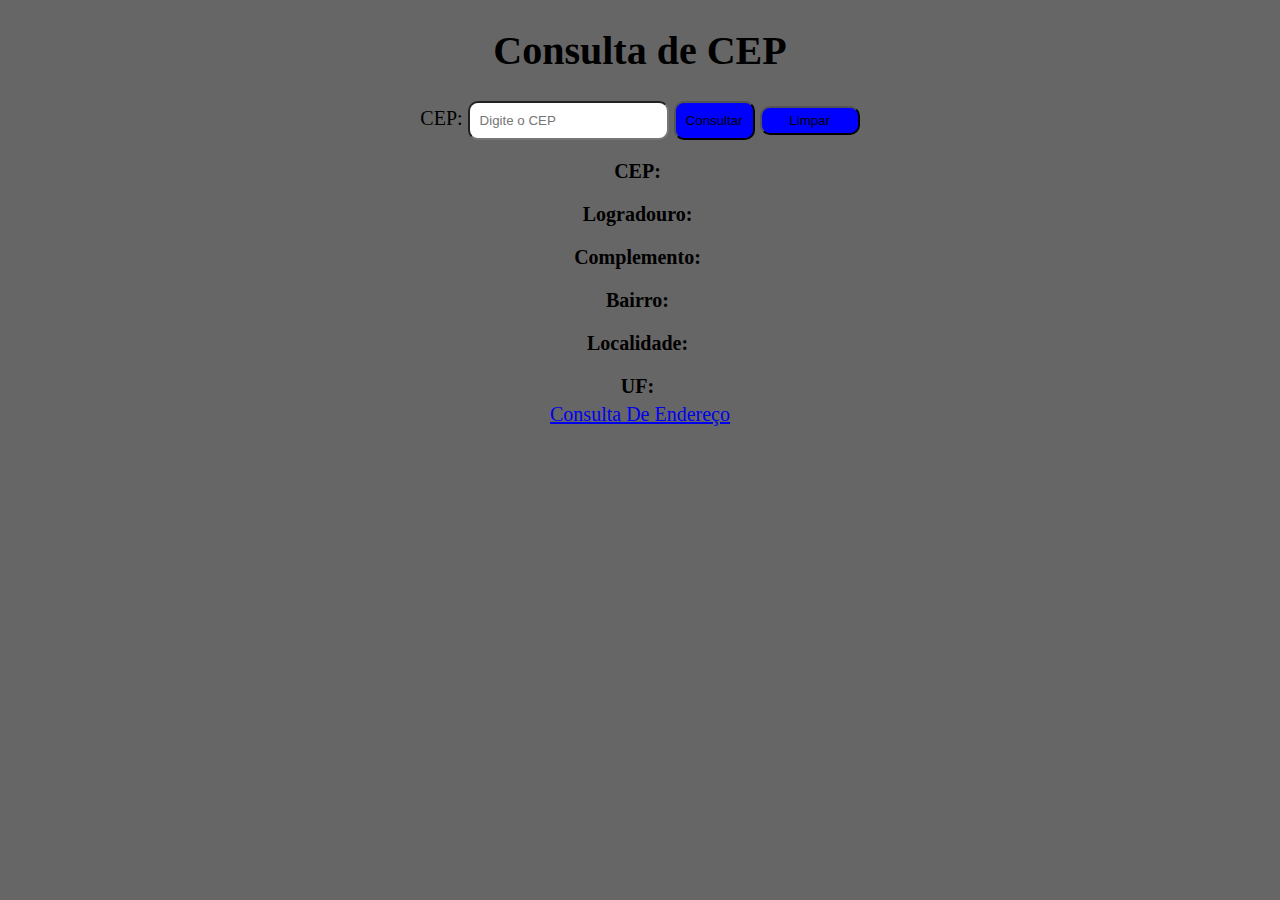
<file: consulta-cep e consulta-endereço/index.html>
<!DOCTYPE html>
<html lang="pt-br">
<head>
  <meta charset="UTF-8">
  <meta name="viewport" content="width=device-width, initial-scale=1.0">
  <title>Consulta de CEP</title>
  <link rel="stylesheet" href="./style.css">
</head>
<body>
  <h1>Consulta de CEP</h1>
  <form id="cepForm">
    <label for="cep">CEP:</label>
    <input type="text" id="cep" placeholder="Digite o CEP" required>
    <button type="submit" id="botao">Consultar</button>
    <button type="reset" id="botao2">Limpar</button>
  </form>

  <div id="resultado">
    <p><strong>CEP:</strong> <span id="cepResultado"></span></p>
    <p><strong>Logradouro:</strong> <span id="logradouro"></span></p>
    <p><strong>Complemento:</strong> <span id="complemento"></span></p>
    <p><strong>Bairro:</strong> <span id="bairro"></span></p>
    <p><strong>Localidade:</strong> <span id="localidade"></span></p>
    <p><strong>UF:</strong> <span id="uf"></span></p>
  </div>

  <a href="index-endereço.html">Consulta De Endereço</a>

  <script src="./script.js"></script>
</body>
</html>
</file>
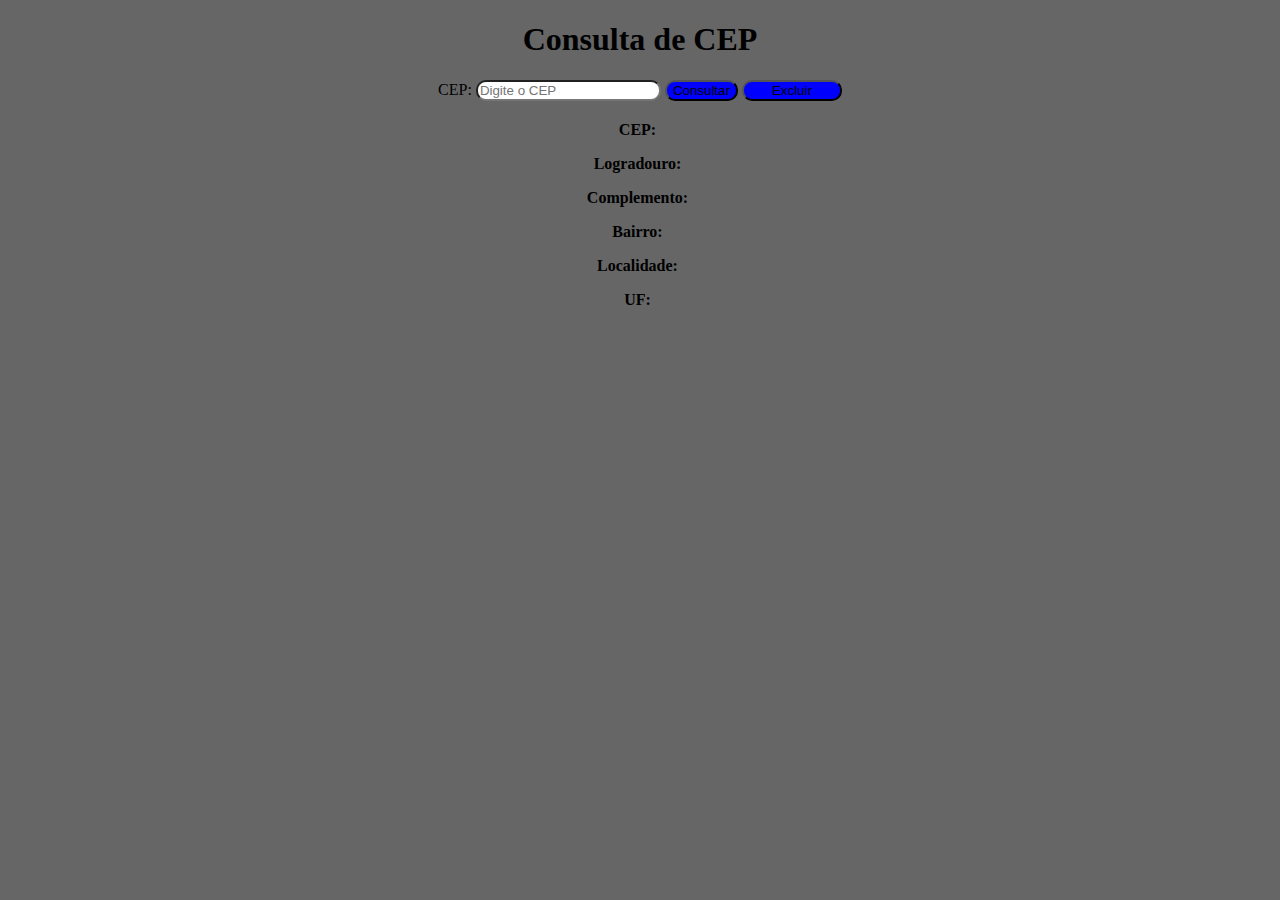
<file: consulta-cep/index.html>
<!DOCTYPE html>
<html lang="pt-br">
<head>
  <meta charset="UTF-8">
  <meta name="viewport" content="width=device-width, initial-scale=1.0">
  <title>Consulta de CEP</title>
  <link rel="stylesheet" href="./style.css">
</head>
<body>
  <h1>Consulta de CEP</h1>
  <form id="cepForm">
    <label for="cep">CEP:</label>
    <input type="text" id="cep" placeholder="Digite o CEP" required>
    <button type="submit" id="botao">Consultar</button>
    <button type="reset" id="botao2">Excluir</button>
  </form>

  <div id="resultado">
    <p><strong>CEP:</strong> <span id="cepResultado"></span></p>
    <p><strong>Logradouro:</strong> <span id="logradouro"></span></p>
    <p><strong>Complemento:</strong> <span id="complemento"></span></p>
    <p><strong>Bairro:</strong> <span id="bairro"></span></p>
    <p><strong>Localidade:</strong> <span id="localidade"></span></p>
    <p><strong>UF:</strong> <span id="uf"></span></p>
  </div>

  <script src="./script.js"></script>
</body>
</html>
</file>
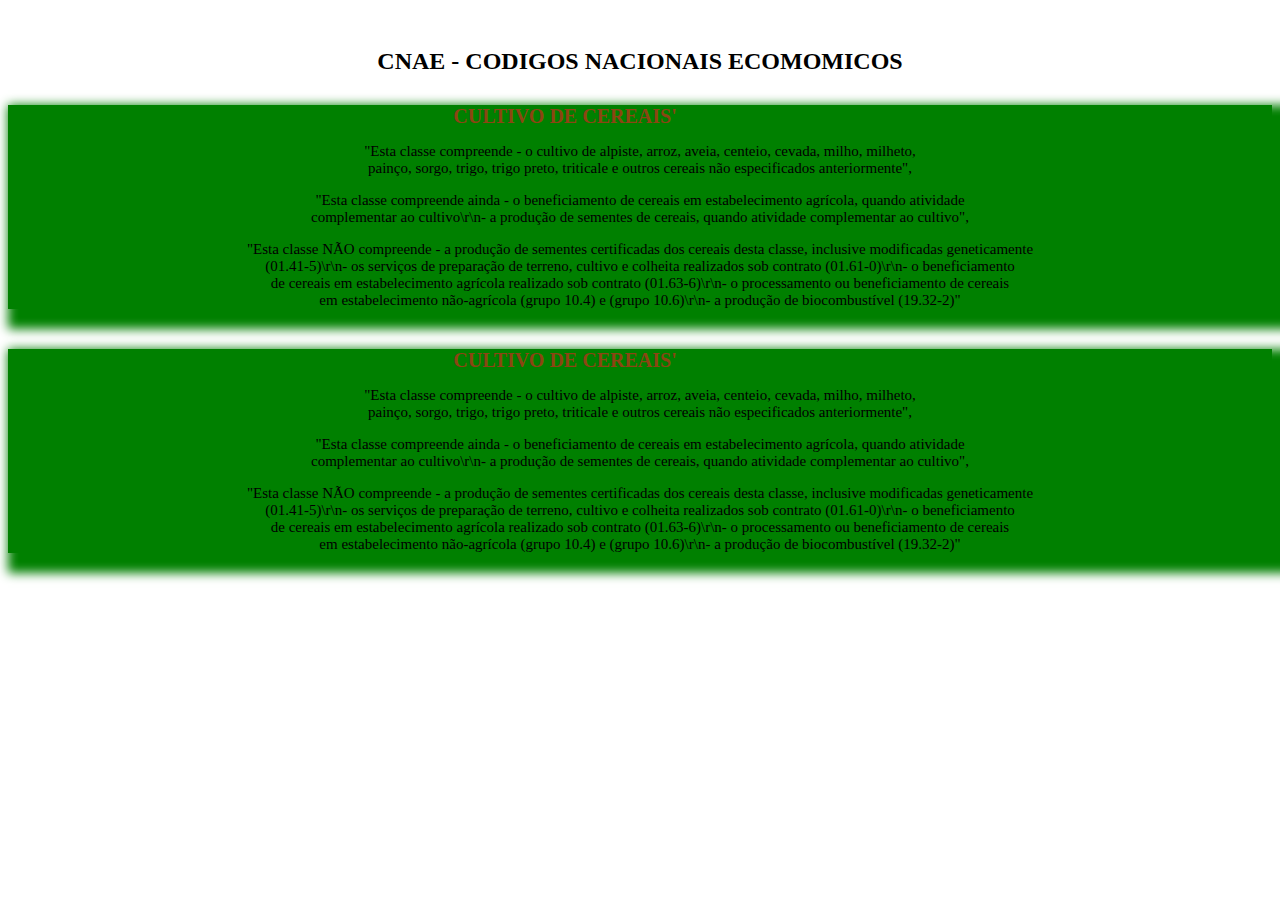
<file: json/cnae/index.html>
<!DOCTYPE html>
<html lang="pt-BR">
  <head>
    <meta charset="UTF-8" />
    <meta name="viewport" content="width=device-width, initial-scale=1.0" />
    <title>CNAE - CODIGOS NACIONAIS ECOMOMICOS</title>
    <link rel="stylesheet" href="styles.css" />
  </head>
  <body>
    <div class="container">
      <h2>CNAE - CODIGOS NACIONAIS ECOMOMICOS</h2>
      <ul id="cnae"></ul>
    </div>

    <div id="cereaisCultivo">
      <h1 class="cereais">CULTIVO DE CEREAIS'</h1>

      <div class="cultivo">
      <ul>
        <li>
         "Esta classe compreende - o cultivo de alpiste, arroz, aveia, centeio,
          cevada, milho, milheto,<br> painço, sorgo, trigo, trigo preto, triticale e
          outros cereais não especificados anteriormente",
        </li>
      </ul>

      <ul>
        <li>
          "Esta classe compreende ainda - o beneficiamento de cereais em
          estabelecimento agrícola, quando atividade <br>complementar ao
          cultivo\r\n- a produção de sementes de cereais, quando atividade
          complementar ao cultivo",
        </li>
      </ul>

      <ul>
        <li>
          "Esta classe NÃO compreende - a produção de sementes certificadas dos
          cereais desta classe, inclusive modificadas geneticamente <br>
          (01.41-5)\r\n- os serviços de preparação de terreno, cultivo e
          colheita realizados sob contrato (01.61-0)\r\n- o beneficiamento<br> de
          cereais em estabelecimento agrícola realizado sob contrato
          (01.63-6)\r\n- o processamento ou beneficiamento de cereais <br> em
          estabelecimento não-agrícola (grupo 10.4) e (grupo 10.6)\r\n- a
          produção de biocombustível (19.32-2)"
        </li>
      </ul>
    </div>
</div>

    <div id="cereaisCultivo">
        <h1 class="cereais">CULTIVO DE CEREAIS'</h1>
        <ul>
          <li>
           "Esta classe compreende - o cultivo de alpiste, arroz, aveia, centeio,
            cevada, milho, milheto,<br> painço, sorgo, trigo, trigo preto, triticale e
            outros cereais não especificados anteriormente",
          </li>
        </ul>
  
        <ul>
          <li>
            "Esta classe compreende ainda - o beneficiamento de cereais em
            estabelecimento agrícola, quando atividade <br>complementar ao
            cultivo\r\n- a produção de sementes de cereais, quando atividade
            complementar ao cultivo",
          </li>
        </ul>
  
        <ul>
          <li>
            "Esta classe NÃO compreende - a produção de sementes certificadas dos
            cereais desta classe, inclusive modificadas geneticamente <br>
            (01.41-5)\r\n- os serviços de preparação de terreno, cultivo e
            colheita realizados sob contrato (01.61-0)\r\n- o beneficiamento<br> de
            cereais em estabelecimento agrícola realizado sob contrato
            (01.63-6)\r\n- o processamento ou beneficiamento de cereais <br> em
            estabelecimento não-agrícola (grupo 10.4) e (grupo 10.6)\r\n- a
            produção de biocombustível (19.32-2)"
          </li>
        </ul>
      </div>

    <script src="script.js"></script>
  </body>
</html>
</file>
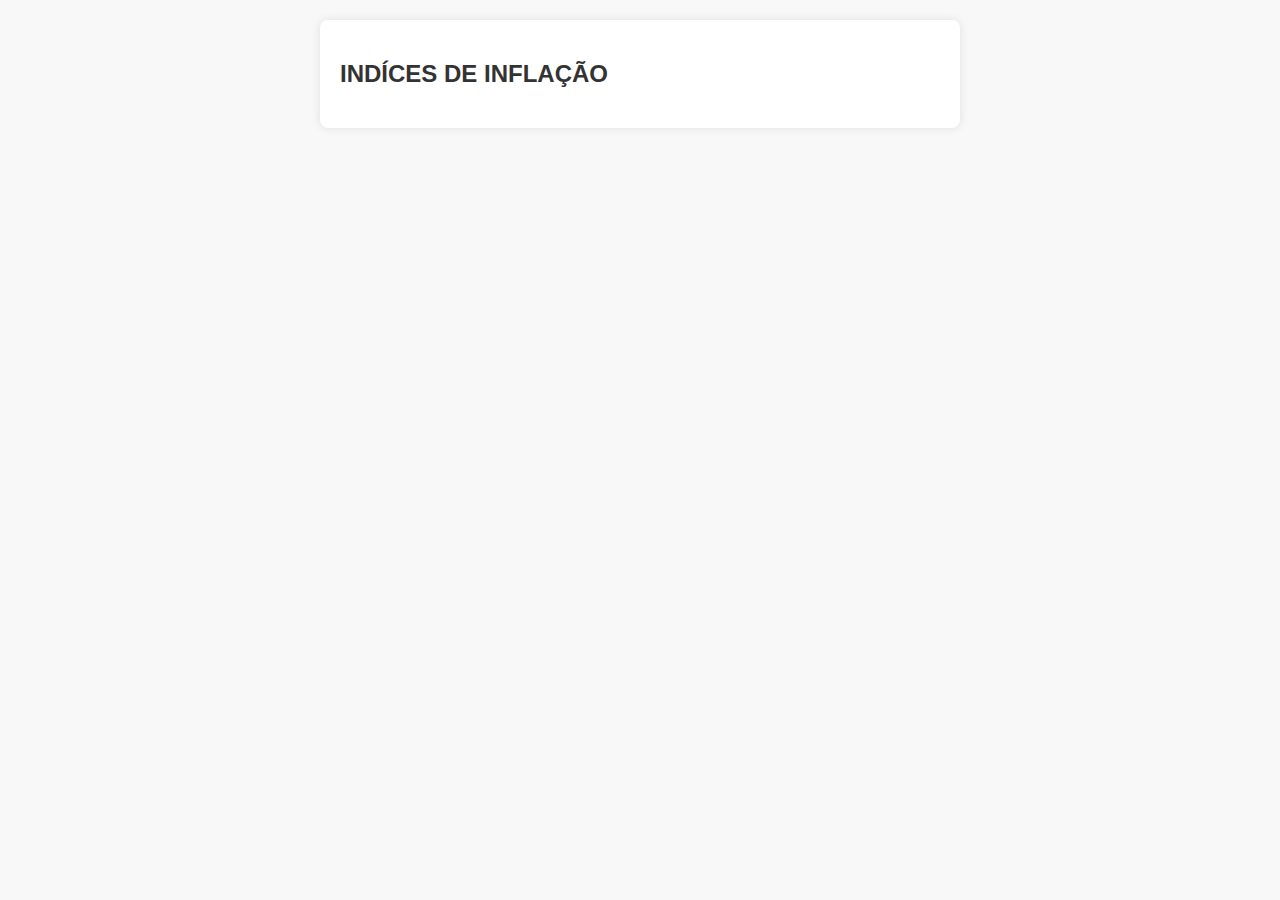
<file: json/inflação/index.html>
<!DOCTYPE html>
<html lang="pt-br">

<head>
    <meta charset="UTF-8">
    <meta name="viewport" content="width=device-width, initial-scale=1.0">
    <title>Consulta IBGE API</title>
    <link rel="stylesheet" type="text/css" href="estilo.css">
</head>

<body>
    <div id="conteudo">
        <h2 class="titulo">INDÍCES DE INFLAÇÃO</h2>
        <!-- <div class="bloco-inflacao">
            <ul id="subtitulo">
                <li>IPCA15 - Variação mensal - (%)</li>
                <ol>
                    <li>201908 - 0.08</li>
                    <li>201909 - 0.09</li>
                    <li>201910 - 0.09</li>
                    <li>201911 - 0.14</li>
                    <li>201912 - 1.05</li>
                    <li>202001 - 0.71</li>
                </ol>
            </ul>
        </div>         -->
    </div>
    <script src="script-alterado.js"></script>
    <!-- <script src="script.js"></script> -->
</body>

</html>
</file>
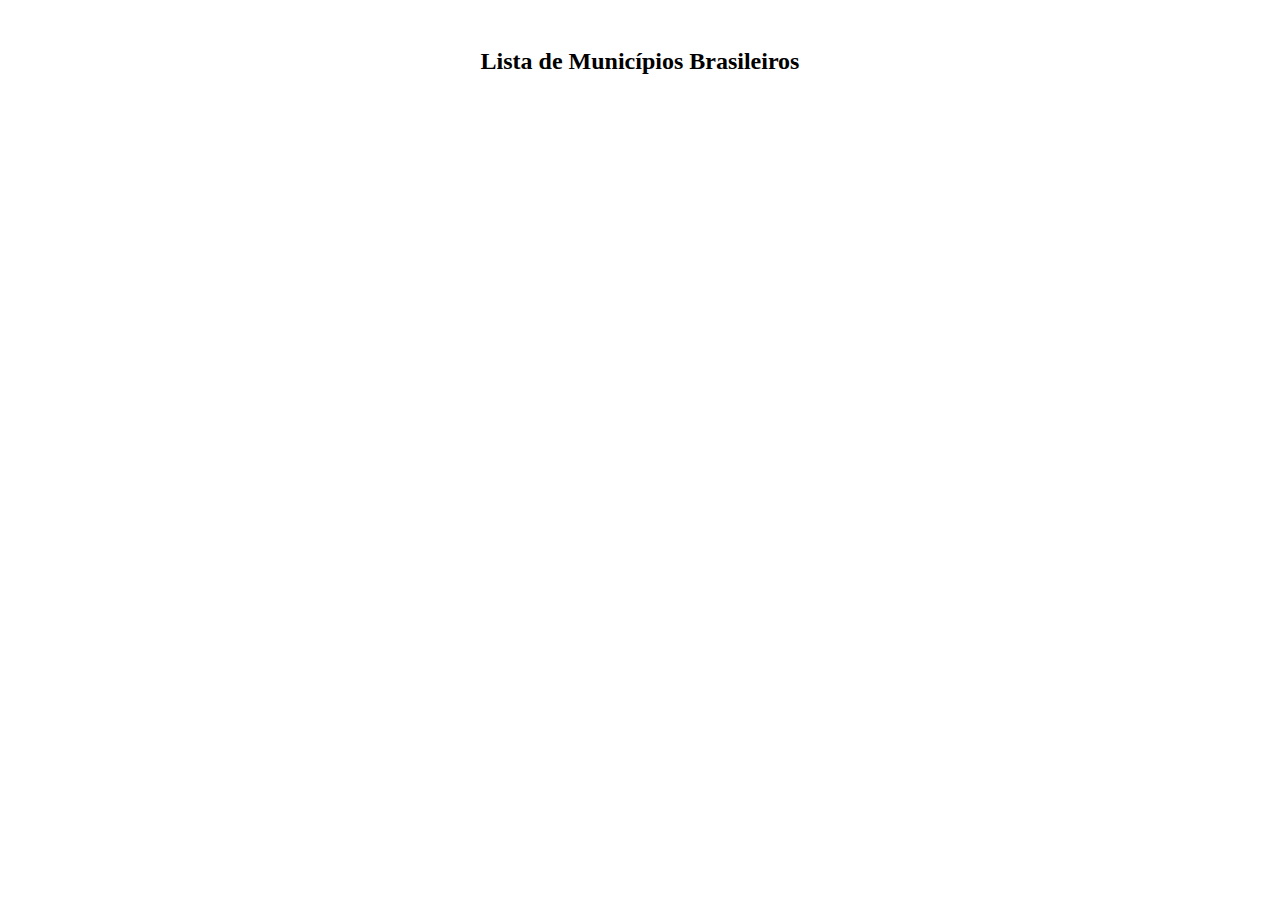
<file: json/localidades/index.html>
<!DOCTYPE html>
<html lang="pt-BR">
<head>
<meta charset="UTF-8">
<meta name="viewport" content="width=device-width, initial-scale=1.0">
<title>Lista de Municípios Brasileiros</title>
<link rel="stylesheet" href="styles.css">
</head>
<body>

<div class="container">
    <h2>Lista de Municípios Brasileiros</h2>
    <ul id="municipios-list"></ul>
</div>

<script src="script.js"></script>
</body>
</html>
</file>
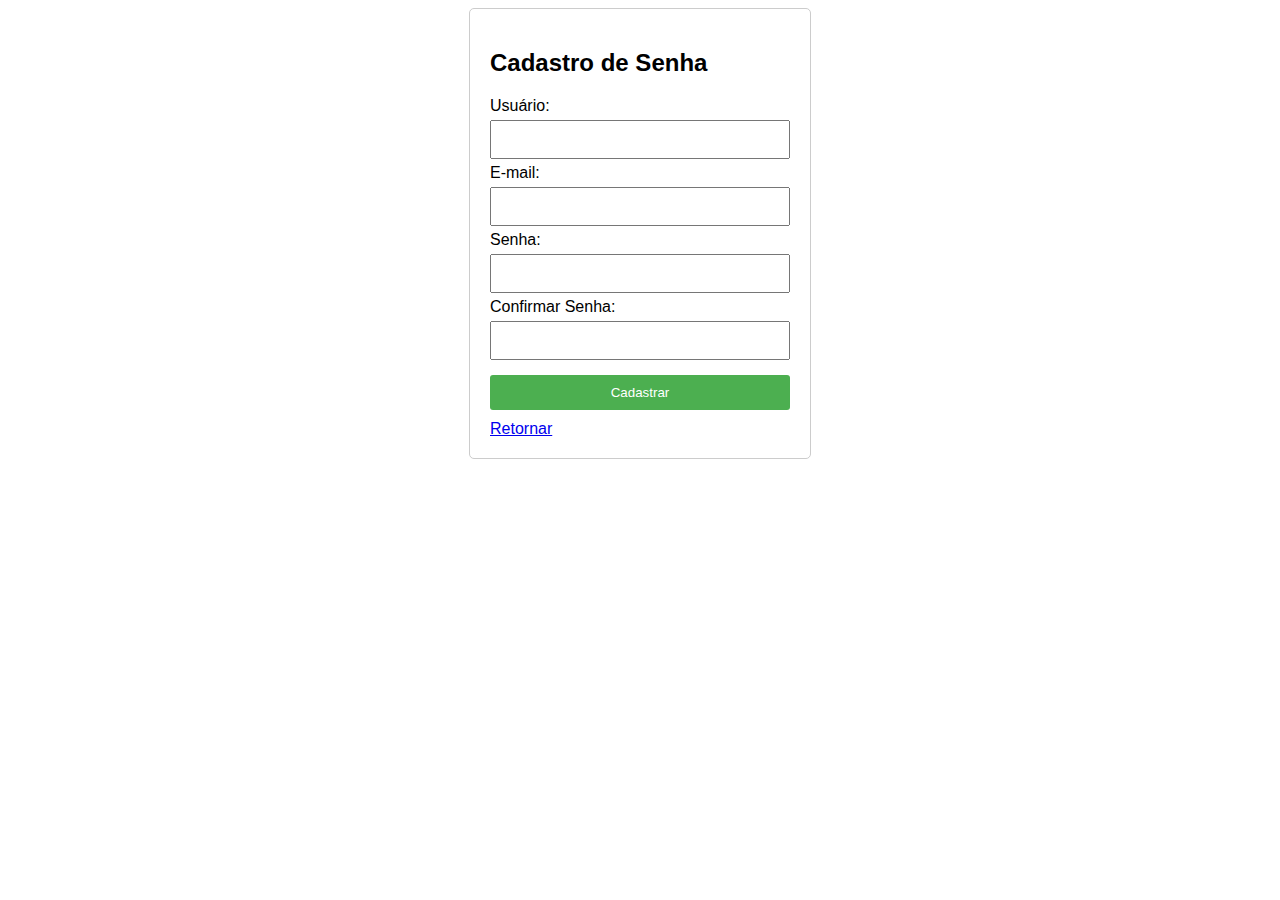
<file: login/cadastro-usuario.html>
<!DOCTYPE html>
<html lang="pt-BR">
<head>
<meta charset="UTF-8">
<meta name="viewport" content="width=device-width, initial-scale=1.0">
<title>Cadastro de Senha</title>
<link rel="stylesheet" href="styles.css">
</head>
<body>

<div class="container">
    <h2>Cadastro de Senha</h2>
    <form id="frmCadastroUsuario" onsubmit="return validafrmCadastroUsuario()">
        <label for="txtNomeUsuario">Usuário:</label>
        <input type="text" id="txtNomeUsuario" name="txtNomeUsuario" required>

        <label for="txtEmail">E-mail:</label>
        <input type="email" id="txtEmail" name="txtEmail" required>

        <label for="txtSenha">Senha:</label>
        <input type="password" id="txtSenha" name="txtSenha" required>

        <label for="txtConfirmacaoSenha">Confirmar Senha:</label>
        <input type="password" id="txtConfirmacaoSenha" name="txtConfirmacaoSenha" required>

        <input type="submit" value="Cadastrar">
    </form>
    <div class="return-button">
        <a href="login.html">Retornar</a>
    </div>
</div>

<script src="script.js"></script>
</body>
</html>
</file>
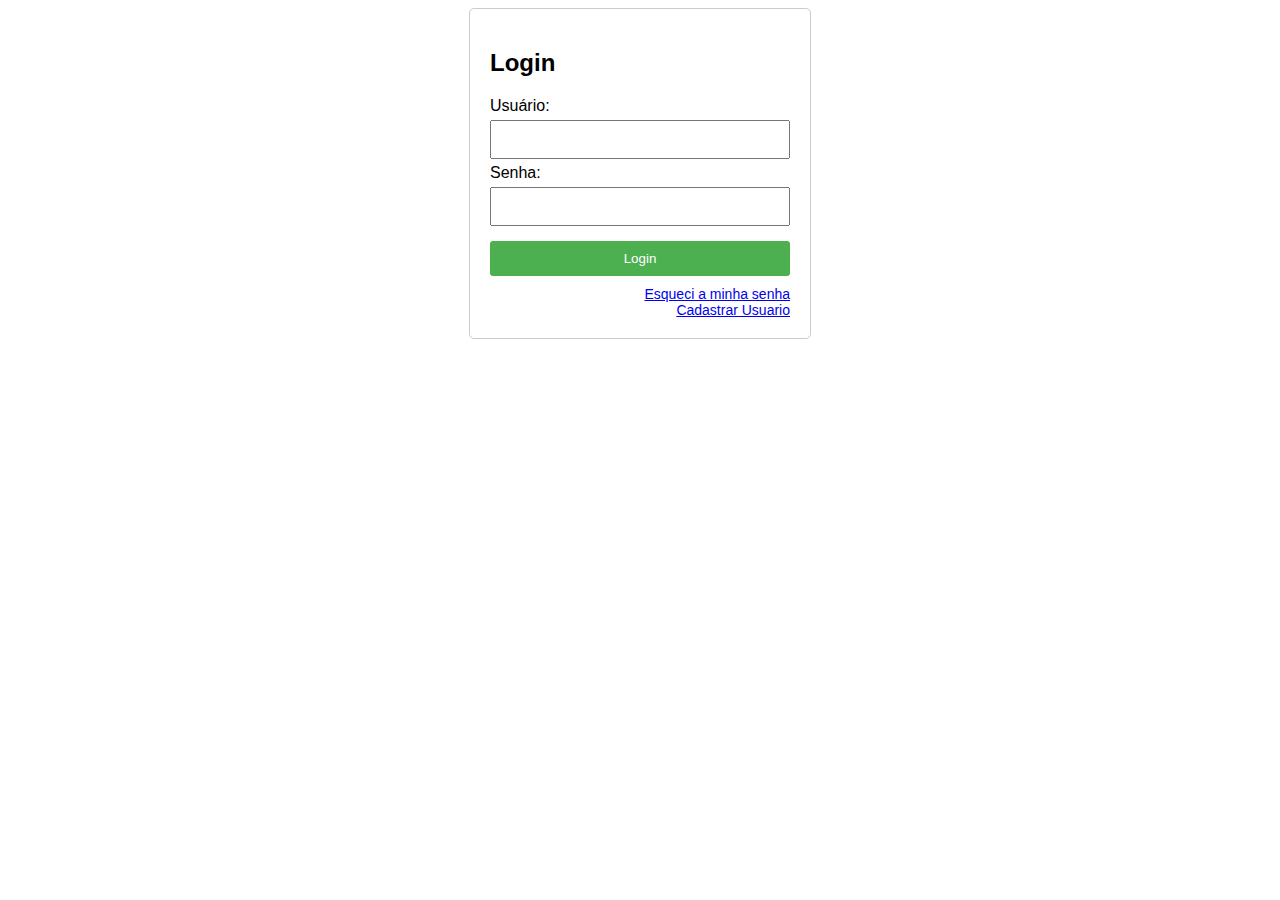
<file: login/login.html>
<!DOCTYPE html>
<html lang="pt-BR">
<head>
<meta charset="UTF-8">
<meta name="viewport" content="width=device-width, initial-scale=1.0">
<title>Login</title>
<link rel="stylesheet" href="styles.css">
</head>
<body>

<div class="container">
    <h2>Login</h2>
    <form id="frmLogin" onsubmit="return validaFrmLogin()">
        <label for="txtNomeUsuario">Usuário:</label>
        <input type="text" id="txtNomeUsuario" name="txtNomeUsuario" required>

        <label for="txtSenha">Senha:</label>
        <input type="password" id="txtSenha" name="txtSenha" required>

        <input type="submit" value="Login">
    </form>
    <div class="esqueci-senha">
        <a href="#">Esqueci a minha senha</a>
    </div>
    <div class="cadastrar-usuario">
        <a href="cadastro-usuario.html">Cadastrar Usuario</a>
    </div>
</div>

<script src="script.js"></script>
</body>
</html>
</file>
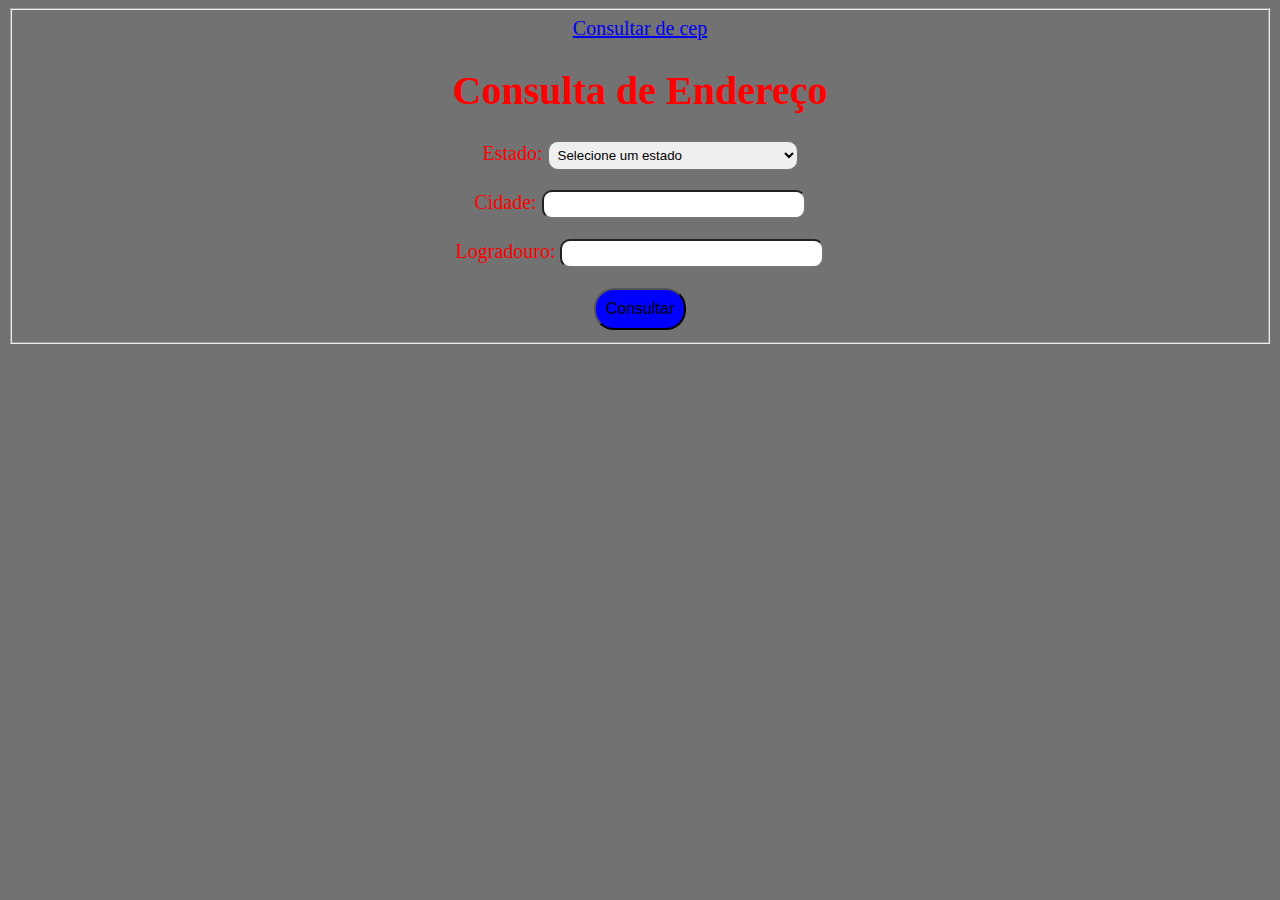
<file: json/consulta-cep- e- endereço/index-endereço.html>
<!DOCTYPE html>
<html lang="pt-br">
<head>
  <meta charset="UTF-8">
  <meta name="viewport" content="width=device-width, initial-scale=1.0">
  <title>Consulta de CEP por UF, Cidade e Logradouro</title>
  <link rel="stylesheet" href="./estilo-endereço.css">
</head>
<body>
<fieldset>
  <div class="container">
    <a href="index.html" class="acessaCEP">Consultar de cep</a>
    <h1>Consulta de Endereço</h1>
    <p>
    <div class="formulario">
      <label for="Estado">Estado:</label>
      <select id="Estado">
        <option value="">Selecione um estado</option>
        <option value="AC">Acre</option>
        <option value="AL">Alagoas</option>
        <option value="AP">Amapá</option>
        <option value="AM">Amazonas</option>
        <option value="BA">Bahia</option>
        <option value="CE">Ceará</option>
        <option value="DF">Distrito Federal</option>
        <option value="ES">Espírito Santo</option>
        <option value="GO">Goiás</option>
        <option value="MA">Maranhão</option>
        <option value="MT">Mato Grosso</option>
        <option value="MS">Mato Grosso do Sul</option>
        <option value="MG">Minas Gerais</option>
        <option value="PA">Pará</option>
        <option value="PB">Paraíba</option>
        <option value="PR">Paraná</option>
        <option value="PE">Pernambuco</option>
        <option value="PI">Piauí</option>
        <option value="RJ">Rio de Janeiro</option>
        <option value="RN">Rio Grande do Norte</option>
        <option value="RS">Rio Grande do Sul</option>
        <option value="RO">Rondônia</option>
        <option value="RR">Roraima</option>
        <option value="SC">Santa Catarina</option>
        <option value="SP">São Paulo</option>
        <option value="SE">Sergipe</option>
        <option value="TO">Tocantins</option>
      </select>
    </p>
    <p>
      <label for="Cidade">Cidade:</label>
      <input type="text" id="Cidade">
    </p>
    <p>
      <label for="Logradouro">Logradouro:</label>
      <input type="text" id="Logradouro">
    </p>
      <button onclick="consultarCeps()" class="botao">Consultar</button>
    </div>
  </fieldset>

    <div id="resultado">

    </div>

  </div>

  <script src="./script-endereço.js"></script>
</body>
</html>
</file>
<file: consulta-cep e consulta-endereço/style.css>
body{
  text-align: center;
  background-color: rgb(102, 102, 102);
  font-size: 20px;
}

#resultado {
  margin-top: 20px;
}

#resultado p {
  margin-bottom: 5px;
  border-radius: 10px;
}

#resultado strong {
  margin-right: 5px;
}


#cep{
  border-radius: 10px;
  padding: 10px;
}


#botao{
  background-color: blue;
  border-radius: 10px;
  padding: 10px;

}

#botao2{
  background-color: blue;
  border-radius: 10px;
  width: 100px;
  padding: 5px;

}
</file>
<file: consulta-cep/style.css>
body{
  text-align: center;
  background-color: rgb(102, 102, 102);

}

#resultado {
  margin-top: 20px;
}

#resultado p {
  margin-bottom: 5px;
  border-radius: 10px;
}

#resultado strong {
  margin-right: 5px;
}


#cep{
  border-radius: 10px;
}


#botao{
  background-color: blue;
  border-radius: 10px;

}

#botao2{
  background-color: blue;
  border-radius: 10px;
  width: 100px;

}
</file>
<file: json/cnae/styles.css>
.container {
    max-width: 800px;
    margin: 0 auto;
    padding: 20px;
}

h2 {
    text-align: center;
}

ul {
    list-style-type: none;
    padding: 0;
}

li {
    margin-bottom: 5px;
}

.cereais{
    text-align: center;
    font-size: 20px;
    margin-top: -10px;
    color: saddlebrown;
     margin-left: -150px;
}


#cereaisCultivo{
    text-align: center;
    font-size: 15px;
    margin-bottom: 50px;
    background-color: green;
    box-shadow: 10px 10px 10px 10px green;
}
</file>
<file: json/inflação/estilo.css>
body {
  font-family: Arial, sans-serif;
  background-color: #f8f8f8;
  margin: 0;
  padding: 0;
}

#conteudo {
  max-width: 600px;
  margin: 20px auto;
  background-color: #fff;
  padding: 20px;
  border-radius: 8px;
  box-shadow: 0 0 10px rgba(0, 0, 0, 0.1);
}

.titulo {
  font-size: 24px;
  color: #333;
  margin-bottom: 20px;
}

#subtitulo {
  list-style-type: none;
  padding-left: 0;
}

#subtitulo > li {
  margin-bottom: 15px;
}

#subtitulo ol {  
  padding-left: 20px;
}

#subtitulo ol > li {
  margin-bottom: 5px;
}
</file>
<file: json/localidades/styles.css>
.container {
    max-width: 800px;
    margin: 0 auto;
    padding: 20px;
}

h2 {
    text-align: center;
}

ul {
    list-style-type: none;
    padding: 0;
}

li {
    margin-bottom: 5px;
}
</file>
<file: login/styles.css>
body {
    font-family: Arial, sans-serif;
}

.container {
    width: 300px;
    margin: 0 auto;
    padding: 20px;
    border: 1px solid #ccc;
    border-radius: 5px;
}

input[type="text"], input[type="password"], input[type="email"] {
    width: 100%;
    padding: 10px;
    margin: 5px 0;
    box-sizing: border-box;
}

input[type="submit"] {
    width: 100%;
    background-color: #4CAF50;
    color: white;
    padding: 10px;
    margin: 10px 0;
    border: none;
    border-radius: 3px;
    cursor: pointer;
}

input[type="submit"]:hover {
    background-color: #45a049;
}

.esqueci-senha {
    text-align: right;
    font-size: 14px;
    color: #888;
}
.cadastrar-usuario {
    text-align: right;
    font-size: 14px;
    color: #888;
}
</file>
<file: json/consulta-cep- e- endereço/estilo-endereço.css>
body {
    text-align: center;
    background-color: #727272;
    color: red;
    font-size: 20px;
}


#Estado {
    width: 250px;
    border-radius: 10px;
    padding: 5px;
}



#Cidade {
    width: 250px;
    border-radius: 10px;
    padding: 5px;

}



#Logradouro {
    width: 250px;
    border-radius: 10px;
    padding: 5px;
}

.botao {
    border-radius: 20px;
    padding: 10px;
    background-color: blue;
    color: black;
    font-size: 16px;
}
</file>
